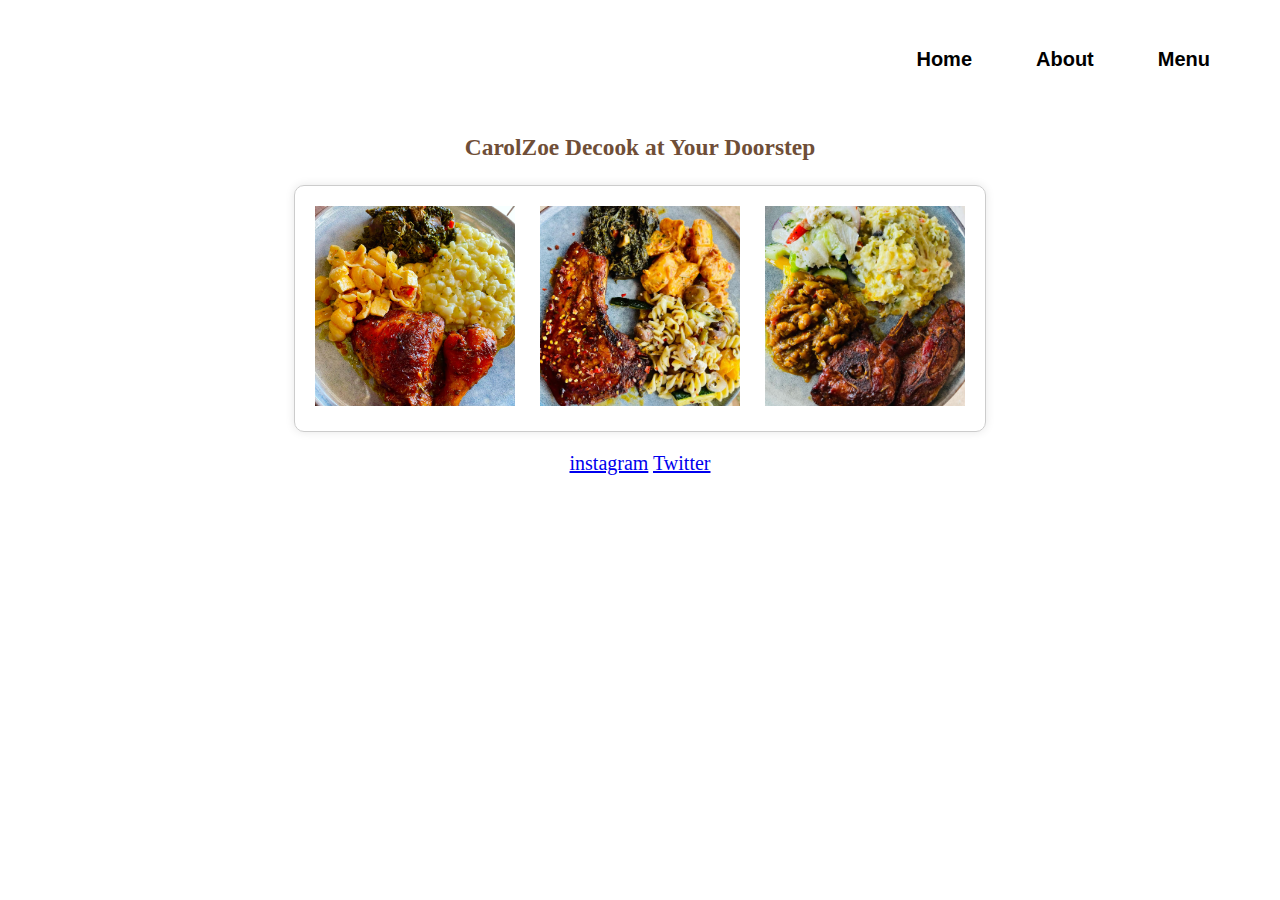
<file: Front_end/index.html>
<!DOCTYPE html>
<html>
    <head>
      <meta charset="UTF-8">
      <meta name="viewport" content="width=device=width, initial=scale,0">
      <link rel="stylesheet" href="style.css">
    
    </head>

    <body>
      <nav class="navbar">
    <ul class="nav-links">
      <li><a href="index.html">Home</a></li>
      <li><a href="about.html">About</a></li>
      <li><a href="menu.html">Menu</a></li>
    </ul>
  </nav>
     <div class="heading-1"><h3>CarolZoe Decook at Your Doorstep</h3></div> 
      
    
      </div>

     <div class="image-container">
  <img src="images/food2.jpeg" alt="Food 2">
  <img src="images/food3.jpeg" alt="Food 3">
  <img src="images/food4.jpeg" alt="Food 4">
</div>


      <p> </p> 
      

      <div class="footer-links">
        <a href="http://www.google.com">instagram</a>
        <a href ="http://www.itvarsity.org">Twitter</a>
      </div>
    </body>

</html>
</file>
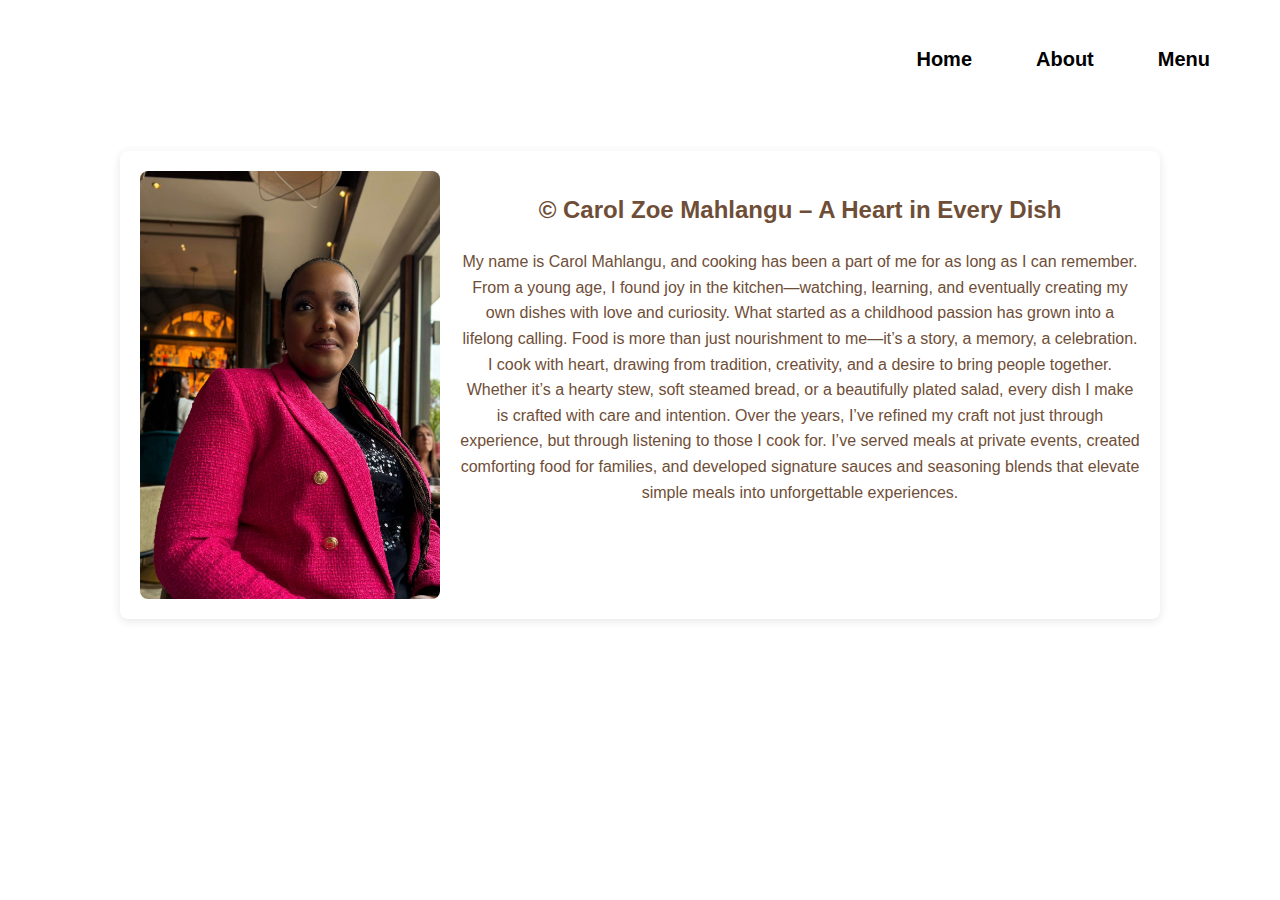
<file: Front_end/About.html>
<!DOCTYPE html>
<html>
    <head>
      <meta charset="UTF-8">
      <meta name="viewport" content="width=device=width, initial=scale,0">
      <link rel="stylesheet" href="style.css">
    </head>

    <body>
      
      
    <nav class="navbar">
    <ul class="nav-links">
      <li><a href="index.html">Home</a></li>
      <li><a href="about.html">About</a></li>
      <li><a href="Menu.html">Menu</a></li>
    </ul>
  </nav>
      </div>

      <div class="about-container">
        <img src="images/pic1.jpeg" alt="Carol Mahlangu" class="about-image" />     
       
    <div class="about-text">
      <h2>© Carol Zoe Mahlangu – A Heart in Every Dish </h2>
      
      <p>My name is Carol Mahlangu, and cooking has been a part of me for as long as I can 
remember. From a young age, I found joy in the kitchen—watching, learning, and 
eventually creating my own dishes with love and curiosity. What started as a 
childhood passion has grown into a lifelong calling.
Food is more than just nourishment to me—it’s a story, a memory, a celebration. I 
cook with heart, drawing from tradition, creativity, and a desire to bring people 
together. Whether it’s a hearty stew, soft steamed bread, or a beautifully plated 
salad, every dish I make is crafted with care and intention.
Over the years, I’ve refined my craft not just through experience, but through 
listening to those I cook for. I’ve served meals at private events, created comforting 
food for families, and developed signature sauces and seasoning blends that 
elevate simple meals into unforgettable experiences. </p>
</div>
  </div>



</html>
</file>
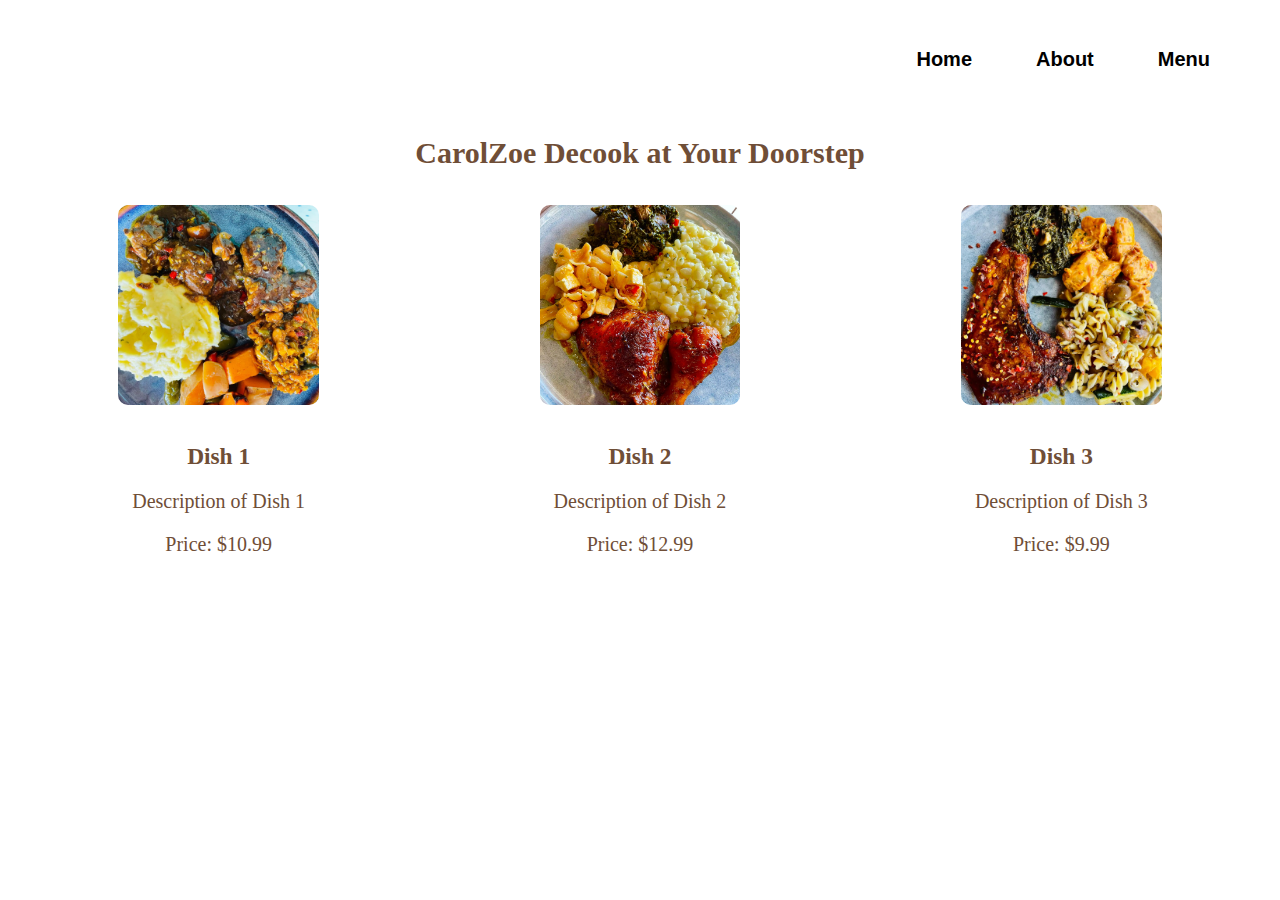
<file: Front_end/menu.html>
<!DOCTYPE html>
<html lang="en">
    <head>
        <meta charset="UTF-8">
        <title>Our Menu</title>
        <link rel="stylesheet" href="style.css">
    </head>
<body>

<nav class="navbar">
    <ul class="nav-links">
        <li><a href="index.html">Home</a></li>
        <li><a href="about.html">About</a></li>
        <li><a href="menu.html">Menu</a></li>
    </ul>
</nav>
 <h2>CarolZoe Decook at Your Doorstep</h2>


<div class="menu-container">
  <div class="menu-item">
    <img src="images/food1.jpeg" alt="Dish 1">
    <div class="menu-description">
      <h3>Dish 1</h3>
      <p>Description of Dish 1</p>
      <p>Price: $10.99</p>
    </div>
  </div>
  <div class="menu-item">
    <img src="images/food2.jpeg" alt="Dish 2">
    <div class="menu-description">
      <h3>Dish 2</h3>
      <p>Description of Dish 2</p>
      <p>Price: $12.99</p>
    </div>
  </div>
  <div class="menu-item">
    <img src="images/food3.jpeg" alt="Dish 3">
    <div class="menu-description">
      <h3>Dish 3</h3>
      <p>Description of Dish 3</p>
      <p>Price: $9.99</p>
    </div>
  </div>
</div>
    </body>
</html>
</file>
<file: Front_end/style.css>
body{ background-color:white;
    font-size: 20px;
    font-family: 'Times New Roman', Times, serif, Helvetica, sans-serif;
    text-align: center;
    color:#6F4E37;}
 
.footer-link{
    position: fixed;
    bottom: 0;
    width: 100%;
    background-color: white;
    padding: 10px 0;
}

.navbar {
    background-color: white;
    padding: 10px 0;
}

.nav-links {
    list-style: none;
    margin: 0;
    padding: 0;
    display: flex;
    font: 1em sans-serif;
    padding: 30px;
    justify-content: right;
}

.nav-links li {
    margin: 0 20px;
}

.nav-links a {
    text-decoration: none;
    color: black;
    font-weight: bold;
    padding: 8px 12px;
    transition: background-color 0.3s ease0;
}

.nav-links a:hover {
    background-color: #6F4E37;
    border-radius: 4px;
}
.image-container {
  border: 1px solid #ccc;
  padding: 10px;
  border-radius: 10px;
  box-shadow: 0 0 10px rgba(0, 0, 0, 0.1);
  display: inline-block;
  text-align: center;
}

.image-container img {
  width: 200px;
  height: 200px;
  object-fit: cover;
  margin: 10px;
}
.paragraph{ background-color:#FFFFFF;
    padding-left: 600px;
    font-size: 15px;
    font-family: Arial, Helvetica, sans-serif;
    text-align: center;
    color:#6F4E37;
    ;
}
.about-container {
  display: flex;
  align-items: flex-start;
  gap: 20px;
  max-width: 1000px;
  margin: 40px auto 0;
  padding: 20px;
  border-radius: 8px;
  box-shadow: 0 2px 10px rgba(0, 0, 0, 0.1);
  font-family: Arial, Helvetica, sans-serif;
  background-color: white;
  color: #6F4E37;
}

.about-image {
  width: 300px;
  height: auto;
  border-radius: 8px;
  object-fit: cover;
  flex-shrink: 0;
}

.about-text {
  flex: 1;
  font-size: 16px;
  line-height: 1.6;
}
@media(max-width: 768px) {
    .about-container, .about-text{
        flex-direction: column;
        grid-template-columns: 1fr;
    }
}

.menu-container {
  display: flex;
  justify-content: space-around;
  flex-wrap: wrap;
}

.menu-item {
  width: calc(33.33% - 20px);
  margin: 10px;
  text-align: center;
}

.menu-item img {
  width: 50%;
  height: 200px;
  object-fit: cover;
  border-radius: 10px;
}

.menu-description {
  padding: 10px;
}

.menu-description h3 {
  font-weight: bold;
  margin-bottom: 5px;
}

.menu-description p {
  margin-bottom: 10px;
}
</file>
